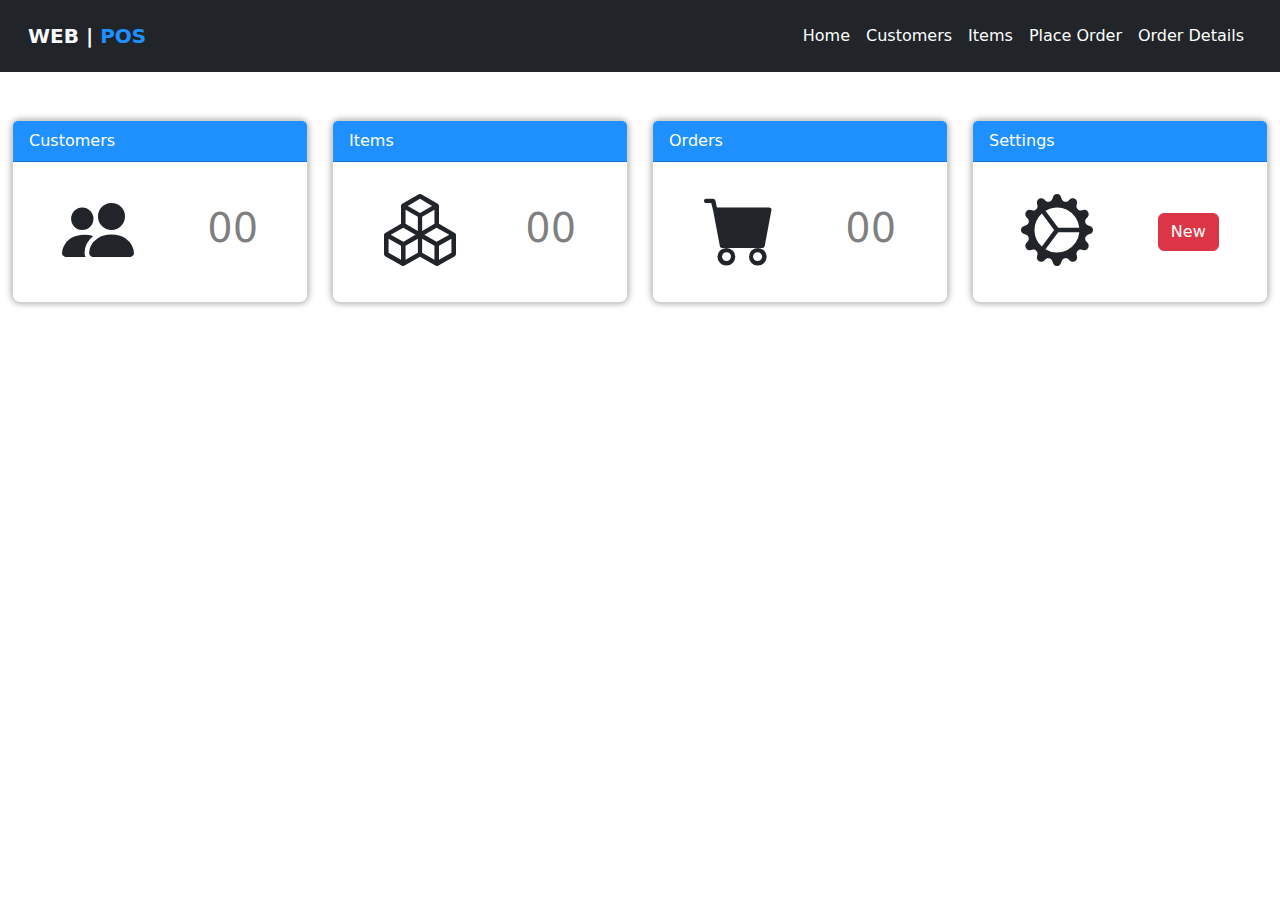
<file: FrontEnd-POS/index.html>
<!DOCTYPE html>
<html lang="en">
<head>
    <meta charset="UTF-8">
    <meta name="viewport" content="width=device-width, initial-scale=1">
    <link rel="icon" href="assets/logo.png">
    <title>JavaEE POS</title>

    <!--Link Bootstrap Framework-->
    <link rel="stylesheet" href="assets/Bootstrap/bootstrap-5.2.1/css/bootstrap.min.css">
    <link rel="stylesheet" href="assets/Bootstrap/bootstrap-icons/bootstrap-icons.css">
    <link rel="stylesheet" href="assets/styles/style.css">
</head>

<body>
<!--Navigation-->
<header>
    <nav class="navbar navbar-expand-lg navbar-dark bg-dark posNavi position-relative p-3">
        <div class="container-fluid">
            <a class="navbar-brand text-light fw-bold" href="#">
                WEB | <span style="color: dodgerblue">POS </span>
            </a>
            <button aria-controls="navbarSupportedContent" aria-expanded="false" aria-label="Toggle navigation"
                    class="navbar-toggler" data-bs-target="#navbarSupportedContent"
                    data-bs-toggle="collapse" type="button">
                <span class="navbar-toggler-icon"></span>
            </button>
            <div class="collapse navbar-collapse flex-row-reverse" id="navbarSupportedContent">
                <ul class="navbar-nav mb-2 mb-lg-0">
                    <li class="nav-item" id="homeBtn">
                        <a aria-current="page" class="nav-link active" href="#">Home</a>
                    </li>
                    <li class="nav-item" id="customerBtn">
                        <a class="nav-link active" href="pages/customer.html">Customers</a>
                    </li>
                    <li class="nav-item" id="itemBtn">
                        <a class="nav-link active" href="pages/item.html">Items</a>
                    </li>
                    <li class="nav-item" id="orderBtn">
                        <a class="nav-link active" href="pages/orders.html">Place Order</a>
                    </li>
                    <li class="nav-item" id="orderDetailsBtn">
                        <a class="nav-link active" href="pages/orderDetails.html">Order Details</a>
                    </li>
                </ul>
            </div>
        </div>
    </nav>
</header>

<!--Home-->
<main class="container-fluid mt-2" id="HomeSection">
    <div class="jumbotron mt-5">
        <div id="home-tiles">
            <div class="row">
                <div class="col-lg-6 col-xl-3 mb-2">
                    <div class="card sectionBorder">
                        <div class="card-header font-weight-bolder" style="background-color: dodgerblue">Customers</div>
                        <div class="card-body d-flex justify-content-around align-items-center">
                            <div class="dash-tile-icon me-2"><i class="bi bi-people-fill"></i></div>
                            <div class="dash-tile-text text-black-50"><h1 id="txtCustomerCount">00</h1></div>
                        </div>
                    </div>
                </div>
                <div class="col-lg-6 col-xl-3 mb-2">
                    <div class="card sectionBorder">
                        <div class="card-header font-weight-bolder" style="background-color: dodgerblue">Items</div>
                        <div class="card-body d-flex justify-content-around align-items-center">
                            <div class="dash-tile-icon"><i class="bi bi-boxes"></i></div>
                            <div class="dash-tile-text text-black-50"><h1 id="txtItemsCount">00</h1></div>
                        </div>
                    </div>
                </div>
                <div class="col-lg-6 col-xl-3 mb-2">
                    <div class="card sectionBorder">
                        <div class="card-header font-weight-bolder" style="background-color: dodgerblue">Orders</div>
                        <div class="card-body d-flex justify-content-around align-items-center">
                            <div class="dash-tile-icon"><i class="bi bi-cart-fill"></i></div>
                            <div class="dash-tile-text text-black-50"><h1 id="txtOrderCount">00</h1></div>
                        </div>
                    </div>
                </div>
                <div class="col-lg-6 col-xl-3 mb-2">
                    <div class="card sectionBorder">
                        <div class="card-header font-weight-bolder" style="background-color: dodgerblue">Settings</div>
                        <div class="card-body d-flex justify-content-around align-items-center">
                            <div class="dash-tile-icon" style=""><i class="bi bi-gear-wide-connected"></i></div>
                            <div>
                                <button class="btn btn-danger">New</button>
                            </div>
                        </div>
                    </div>
                </div>
            </div>
        </div>
    </div>
</main>

<script src="assets/Bootstrap/bootstrap-5.2.1/js/bootstrap.min.js"></script>
<script src="assets/jQuery/jquery-3.6.1.min.js"></script>
<script src="controllers/DashboardController.js"></script>
</body>
</html>
</file>
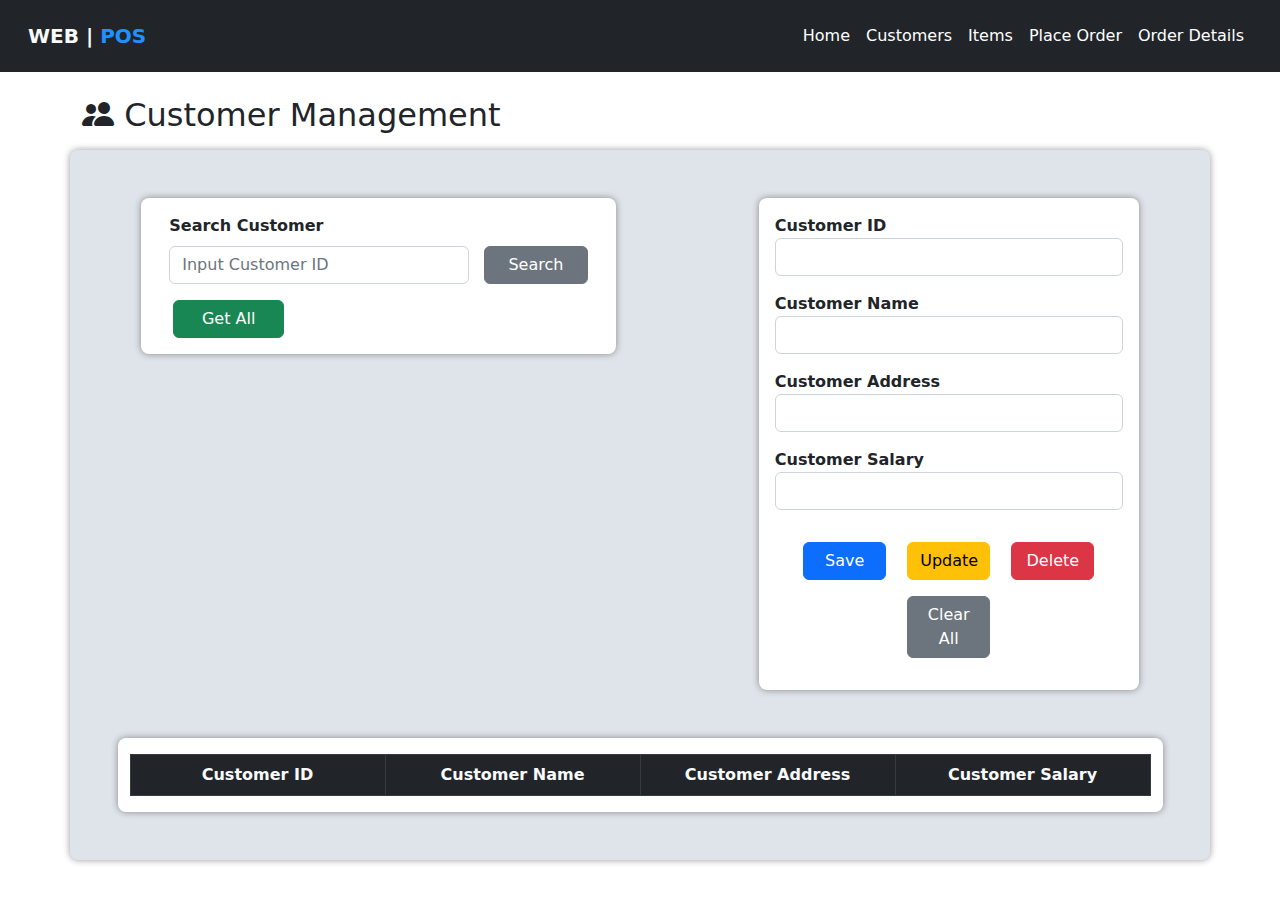
<file: FrontEnd-POS/pages/customer.html>
<!DOCTYPE html>
<html lang="en">
<head>
    <meta charset="UTF-8">
    <meta name="viewport" content="width=device-width, initial-scale=1">
    <link rel="icon" href="../assets/logo.png">
    <title>Customer Management</title>

    <!--Link Bootstrap Framework-->
    <link rel="stylesheet" href="../assets/Bootstrap/bootstrap-5.2.1/css/bootstrap.min.css">
    <link rel="stylesheet" href="../assets/Bootstrap/bootstrap-icons/bootstrap-icons.css">
    <link rel="stylesheet" href="../assets/styles/sweetalert-11.6.16/sweetalert.min.css">
    <link rel="stylesheet" href="../assets/styles/style.css">
</head>

<body>
<!--Navigation-->
<header>
    <nav class="navbar navbar-expand-lg navbar-dark bg-dark posNavi position-relative p-3">
        <div class="container-fluid">
            <a class="navbar-brand text-light fw-bold" href="#">
                WEB | <span style="color: dodgerblue">POS </span>
            </a>
            <button aria-controls="navbarSupportedContent" aria-expanded="false" aria-label="Toggle navigation"
                    class="navbar-toggler" data-bs-target="#navbarSupportedContent"
                    data-bs-toggle="collapse" type="button">
                <span class="navbar-toggler-icon"></span>
            </button>
            <div class="collapse navbar-collapse flex-row-reverse" id="navbarSupportedContent">
                <ul class="navbar-nav mb-2 mb-lg-0">
                    <li class="nav-item" id="homeBtn">
                        <a aria-current="page" class="nav-link active" href="../index.html">Home</a>
                    </li>
                    <li class="nav-item" id="customerBtn">
                        <a class="nav-link active" href="#">Customers</a>
                    </li>
                    <li class="nav-item" id="itemBtn">
                        <a class="nav-link active" href="item.html">Items</a>
                    </li>
                    <li class="nav-item" id="orderBtn">
                        <a class="nav-link active" href="orders.html">Place Order</a>
                    </li>
                    <li class="nav-item" id="orderDetailsBtn">
                        <a class="nav-link active" href="orderDetails.html">Order Details</a>
                    </li>
                </ul>
            </div>
        </div>
    </nav>
</header>

<!--Customer Management-->
<main class="container-fluid" id="CustomerSection">
    <div class="container d-flex flex-grow-1 flex-column">
        <div class="position-relative d-inline-block mt-3 mt-lg-4 mt-md-4">
            <h2 id="H1-3"><i class="bi bi-people-fill"></i> Customer Management</h2>
        </div>
    </div>
    <div class="container d-flex flex-grow-1 flex-column sectionBorder mb-5 mt-2" style="background-color: #dfe4ea">
        <div class="row justify-content-around" style="height: max-content">
            <!--Customer Search-->
            <div class="col-10 col-md-6 col-lg-5 p-0 mt-5 sectionBorder"
                 style="background-color: white; height: max-content ">
                <div class="row mb-3 ms-3 me-3 mt-3">
                    <label class="fw-bold" for="searchCusId">Search Customer</label>
                    <div class="input-group">
                        <input class="form-control me-3 mt-2 rounded-2 w-50" id="searchCusId" type="search"
                               placeholder="Input Customer ID">
                        <button class="btn btn-secondary mt-2 rounded-2 w-25" id="btnSearchCustomer" type="button">Search
                        </button>
                    </div>
                    <button class="btn btn-success mt-3 ms-3 rounded-2 w-25" id="btnGetAllCustomers" type="button">Get
                        All
                    </button>
                </div>
            </div>
            <!--Customer Form-->
            <div class="col-10 col-md-5 col-lg-4 p-0 mt-5 mb-4 sectionBorder" style="background-color: white">
                <form action="customer" id="customerForm">
                    <div class="mb-3 ms-3 me-3 mt-3 ">
                        <label class="fw-bold" for="txtCusId">Customer ID</label>
                        <input class="form-control" id="txtCusId" type="text" name="id">
                        <span class="control-error"></span>
                    </div>
                    <div class="mb-3 ms-3 me-3 mt-3 ">
                        <label class="fw-bold" for="txtCusName">Customer Name</label>
                        <input class="form-control" id="txtCusName" type="text" name="name">
                        <span class="control-error"></span>
                    </div>
                    <div class="mb-3 ms-3 me-3 mt-3 ">
                        <label class="fw-bold" for="txtCusAddress">Customer Address</label>
                        <input class="form-control" id="txtCusAddress" type="text" name="address">
                        <span class="control-error"></span>
                    </div>
                    <div class="mb-3 ms-3 me-3 mt-3 ">
                        <label class="fw-bold" for="txtCustomerSalary">Customer Salary</label>
                        <input class="form-control" id="txtCustomerSalary" type="text" name="salary">
                        <span class="control-error"></span>
                    </div>
                    <div class="m-4 text-center">
                        <button class="btn btn-primary mt-2 m-2 w-25" id="btnSaveCustomer" type="button">Save</button>
                        <button class="btn btn-warning mt-2 m-2 w-25" id="btnUpdateCustomer" type="button">Update
                        </button>
                        <button class="btn btn-danger mt-2 m-2 w-25" id="btnDeleteCustomer" type="button">Delete
                        </button>
                        <button class="btn btn-secondary mt-2 m-2 w-25" id="btnClearAllCustomer" type="button">Clear All
                        </button>
                    </div>
                </form>
            </div>
        </div>
        <div class="row mt-5 mb-5 mt-md-2 mt-lg-4 justify-content-around">
            <!--Customer Table-->
            <div class="col-11 justify-content-around sectionBorder" style="background: white">
                <div class="customerTableDiv">
                    <table class="table table-bordered table-hover table-cursor mt-3">
                        <thead class="text-light table-dark text-center table-bordered">
                        <tr>
                            <th class="w-25">Customer ID</th>
                            <th class="w-25">Customer Name</th>
                            <th class="w-25">Customer Address</th>
                            <th class="w-25">Customer Salary</th>
                        </tr>
                        </thead>
                        <tbody id="customerTable"></tbody>
                    </table>
                </div>
            </div>
        </div>
    </div>
</main>

<script src="../assets/Bootstrap/bootstrap-5.2.1/js/bootstrap.min.js"></script>
<script src="../assets/jQuery/jquery-3.6.1.min.js"></script>
<script src="../assets/styles/sweetalert-11.6.16/sweetalert.min.js"></script>
<script src="../util/alert.js"></script>
<script src="../util/validation.js"></script>
<script src="../controllers/CustomerController.js"></script>
</body>
</html>
</file>
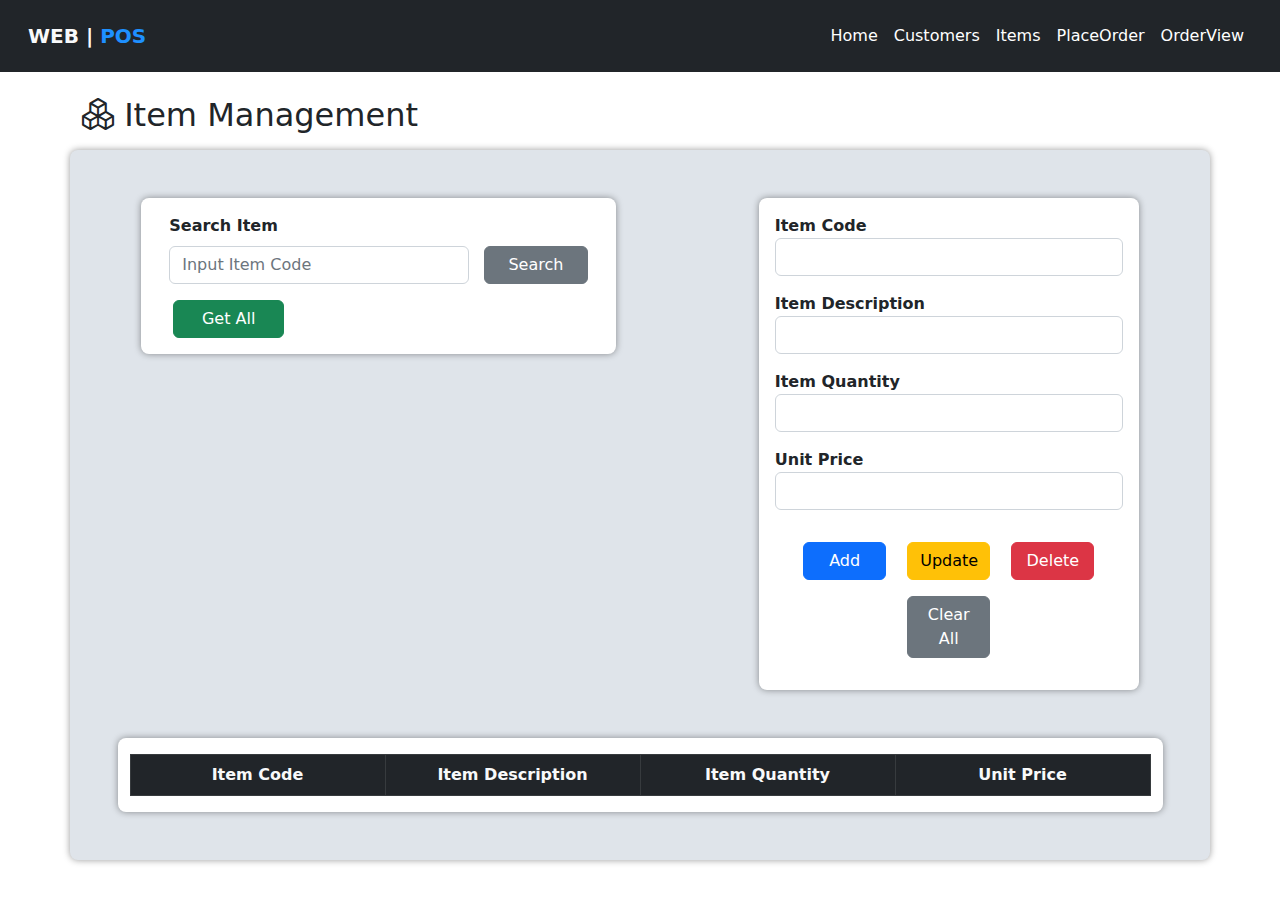
<file: FrontEnd-POS/pages/item.html>
<!DOCTYPE html>
<html lang="en">
<head>
    <meta charset="UTF-8">
    <meta name="viewport" content="width=device-width, initial-scale=1">
    <link rel="icon" href="../assets/logo.png">
    <title>Item Management</title>

    <!--Link Bootstrap Framework-->
    <link rel="stylesheet" href="../assets/Bootstrap/bootstrap-5.2.1/css/bootstrap.min.css">
    <link rel="stylesheet" href="../assets/Bootstrap/bootstrap-icons/bootstrap-icons.css">
    <link rel="stylesheet" href="../assets/styles/sweetalert-11.6.16/sweetalert.min.css">
    <link rel="stylesheet" href="../assets/styles/style.css">
</head>

<body>
<!--Navigation-->
<header>
    <nav class="navbar navbar-expand-lg navbar-dark bg-dark posNavi position-relative p-3">
        <div class="container-fluid">
            <a class="navbar-brand text-light fw-bold" href="#">
                WEB | <span style="color: dodgerblue">POS </span>
            </a>
            <button aria-controls="navbarSupportedContent" aria-expanded="false" aria-label="Toggle navigation"
                    class="navbar-toggler" data-bs-target="#navbarSupportedContent"
                    data-bs-toggle="collapse" type="button">
                <span class="navbar-toggler-icon"></span>
            </button>
            <div class="collapse navbar-collapse flex-row-reverse" id="navbarSupportedContent">
                <ul class="navbar-nav mb-2 mb-lg-0">
                    <li class="nav-item" id="homeBtn">
                        <a aria-current="page" class="nav-link active" href="../index.html">Home</a>
                    </li>
                    <li class="nav-item" id="customerBtn">
                        <a class="nav-link active" href="customer.html">Customers</a>
                    </li>
                    <li class="nav-item" id="itemBtn">
                        <a class="nav-link active" href="#">Items</a>
                    </li>
                    <li class="nav-item" id="orderBtn">
                        <a class="nav-link active" href="orders.html">PlaceOrder</a>
                    </li>
                    <li class="nav-item" id="orderDetailsBtn">
                        <a class="nav-link active" href="orderDetails.html">OrderView</a>
                    </li>
                </ul>
            </div>
        </div>
    </nav>
</header>

<!--Item Management-->
<main class="container-fluid" id=ItemSection>
    <div class="container d-flex flex-grow-1 flex-column">
        <div class="position-relative d-inline-block mt-3 mt-lg-4 mt-md-4">
            <h2 id="H1-1"><i class="bi bi-boxes"></i> Item Management</h2>
        </div>
    </div>
    <div class="container d-flex flex-grow-1 flex-column sectionBorder mb-5 mt-2" style="background-color: #dfe4ea">
        <div class="row justify-content-around" style="height: max-content">
            <!--Item Search-->
            <div class="col-10 col-md-6 col-lg-5 p-0 mt-5 sectionBorder"
                 style="background-color: white; height: max-content">
                <div class="row mb-3 ms-3 me-3 mt-3">
                    <label class="fw-bold" for="txtSearchItemCode">Search Item</label>
                    <div class="input-group">
                        <input class="form-control me-3 mt-2 rounded-2 w-50" id="txtSearchItemCode" type="search"
                               placeholder="Input Item Code">
                        <button class="btn btn-secondary mt-2 rounded-2 w-25" id="btnSearchItem" type="button">Search
                        </button>
                    </div>
                    <button class="btn btn-success mt-3 ms-3 rounded-2 w-25" id="btnGetAllItems" type="button">Get All
                    </button>
                </div>
            </div>
            <!--Item Form-->
            <div class="col-10 col-md-5 col-lg-4 p-0 mt-5 mb-4 sectionBorder" style="background-color: white">
                <form action="item" id="itemForm">
                    <div class="mb-3 ms-3 me-3 mt-3 ">
                        <label class="fw-bold" for="txtItemCode">Item Code</label>
                        <input class="form-control" id="txtItemCode" name="code" type="text">
                        <span class="control-error"></span>
                    </div>
                    <div class="mb-3 ms-3 me-3 mt-3 ">
                        <label class="fw-bold" for="txtItemDescription">Item Description</label>
                        <input class="form-control " id="txtItemDescription" name="description" type="text">
                        <span class="control-error"></span>
                    </div>
                    <div class="mb-3 ms-3 me-3 mt-3 ">
                        <label class="fw-bold" for="txtItemQuantity">Item Quantity</label>
                        <input class="form-control " id="txtItemQuantity" name="qty" type="text">
                        <span class="control-error"></span>
                    </div>
                    <div class="mb-3 ms-3 me-3 mt-3 ">
                        <label class="fw-bold" for="txtItemUnitPrice">Unit Price</label>
                        <input class="form-control " id="txtItemUnitPrice" name="unitPrice" type="text">
                        <span class="control-error"></span>
                    </div>
                    <div class="m-4 text-center">
                        <button class="btn btn-primary mt-2 m-2 w-25" id="btnAddItem" type="button">Add</button>
                        <button class="btn btn-warning mt-2 m-2 w-25" id="btnUpdateItem" type="button">Update</button>
                        <button class="btn btn-danger mt-2 m-2 w-25" id="btnDeleteItem" type="button">Delete</button>
                        <button class="btn btn-secondary mt-2 m-2 w-25" id="btnClearAllItem" type="button">Clear All
                        </button>
                    </div>
                </form>
            </div>
        </div>
        <div class="row mt-5 mb-5 mt-md-2 mt-lg-4 justify-content-around">
            <!--Item Table-->
            <div class="col-11 justify-content-around sectionBorder" style="background: white">
                <div class="ItemTableDiv">
                    <table class="table table-bordered table-hover table-cursor mt-3">
                        <thead class="text-light table-dark text-center  table-bordered">
                        <tr>
                            <th class="w-25">Item Code</th>
                            <th class="w-25">Item Description</th>
                            <th class="w-25">Item Quantity</th>
                            <th class="w-25">Unit Price</th>
                        </tr>
                        </thead>
                        <tbody id="ItemTable"></tbody>
                    </table>
                </div>
            </div>
        </div>
    </div>
</main>

<script src="../assets/Bootstrap/bootstrap-5.2.1/js/bootstrap.min.js"></script>
<script src="../assets/jQuery/jquery-3.6.1.min.js"></script>
<script src="../assets/styles/sweetalert-11.6.16/sweetalert.min.js"></script>
<script src="../util/alert.js"></script>
<script src="../util/validation.js"></script>
<script src="../controllers/ItemController.js"></script>
</body>
</html>
</file>
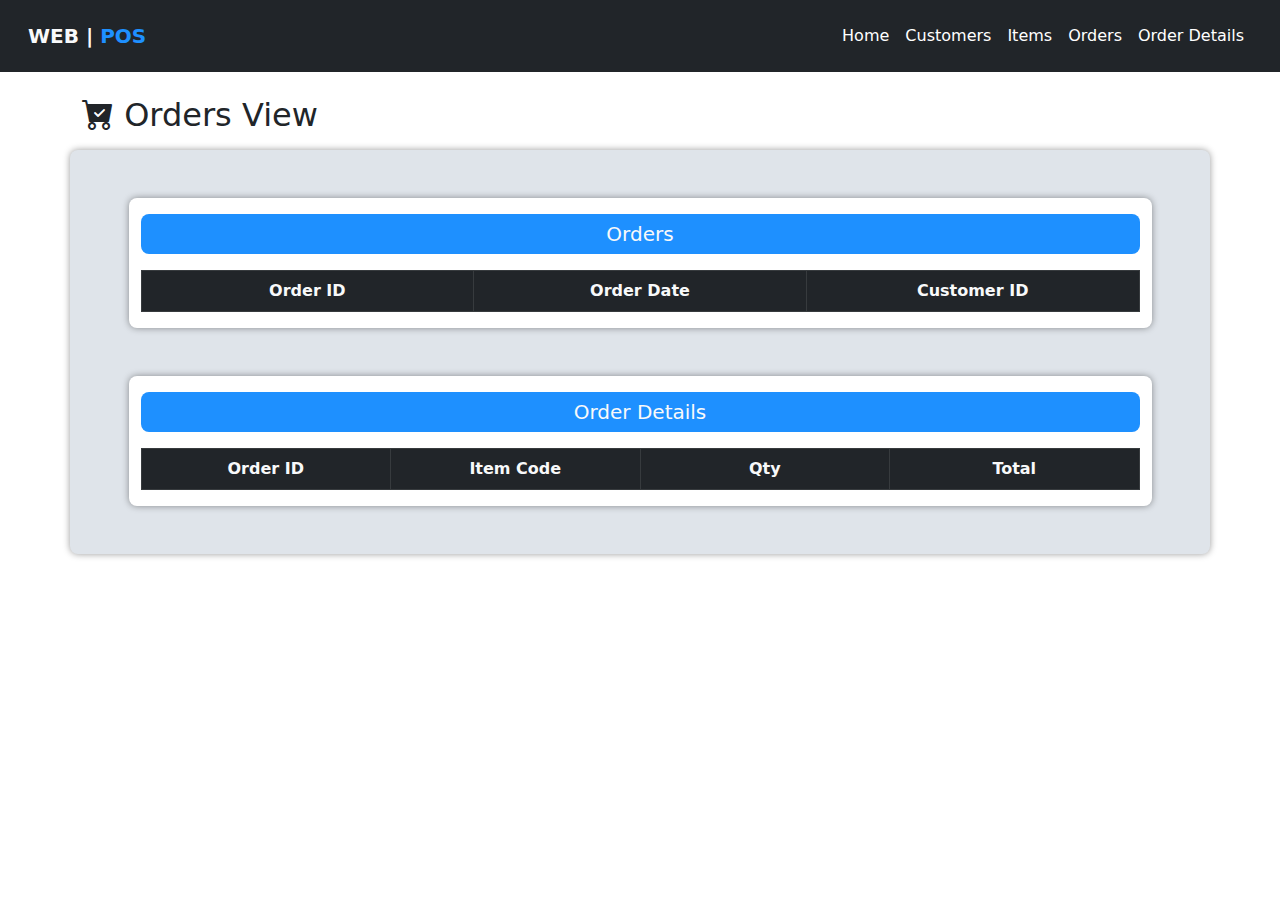
<file: FrontEnd-POS/pages/orderDetails.html>
<!DOCTYPE html>
<html lang="en">
<head>
    <meta charset="UTF-8">
    <meta name="viewport" content="width=device-width, initial-scale=1">
    <link rel="icon" href="../assets/logo.png">
    <title>OrderDetails Management</title>

    <!--Link Bootstrap Framework-->
    <link rel="stylesheet" href="../assets/Bootstrap/bootstrap-5.2.1/css/bootstrap.min.css">
    <link rel="stylesheet" href="../assets/Bootstrap/bootstrap-icons/bootstrap-icons.css">
    <link rel="stylesheet" href="../assets/styles/style.css">
</head>

<body>
<!--Navigation-->
<header>
    <nav class="navbar navbar-expand-lg navbar-dark bg-dark posNavi position-relative p-3">
        <div class="container-fluid">
            <a class="navbar-brand text-light fw-bold" href="#">
                WEB | <span style="color: dodgerblue">POS </span>
            </a>
            <button aria-controls="navbarSupportedContent" aria-expanded="false" aria-label="Toggle navigation"
                    class="navbar-toggler" data-bs-target="#navbarSupportedContent"
                    data-bs-toggle="collapse" type="button">
                <span class="navbar-toggler-icon"></span>
            </button>
            <div class="collapse navbar-collapse flex-row-reverse" id="navbarSupportedContent">
                <ul class="navbar-nav mb-2 mb-lg-0">
                    <li class="nav-item" id="homeBtn">
                        <a aria-current="page" class="nav-link active" href="../index.html">Home</a>
                    </li>
                    <li class="nav-item" id="customerBtn">
                        <a class="nav-link active" href="customer.html">Customers</a>
                    </li>
                    <li class="nav-item" id="itemBtn">
                        <a class="nav-link active" href="item.html">Items</a>
                    </li>
                    <li class="nav-item" id="orderBtn">
                        <a class="nav-link active" href="orders.html">Orders</a>
                    </li>
                    <li class="nav-item" id="orderDetailsBtn">
                        <a class="nav-link active" href="#">Order Details</a>
                    </li>
                </ul>
            </div>
        </div>
    </nav>
</header>

<!--Order Details-->
<main class="container-fluid" id="OrderDetails">
    <div class="container d-flex flex-grow-1 flex-column">
        <div class="position-relative d-inline-block mt-3 mt-lg-4 mt-md-4">
            <h2 id="H1"><i class="bi bi-cart-check-fill"></i> Orders View</h2>
        </div>
    </div>
    <div class="container d-flex flex-grow-1 flex-column mt-2 mb-5 sectionBorder"
         style="background-color: #dfe4ea; height: max-content">
        <div class="row justify-content-around" style="height: max-content">
            <div class="row justify-content-evenly">
                <!--Orders Table-->
                <div class="col-11 justify-content-around sectionBorder mt-5 mb-5" style="background: white">
                    <h5 class="text-center p-2 text-light rounded-3 mt-3" style="background: dodgerblue">Orders</h5>
                    <div class="customerTableDiv">
                        <table class="table table-bordered mt-3">
                            <thead class="text-light table-dark text-center table-bordered">
                            <tr>
                                <th class="w-25">Order ID</th>
                                <th class="w-25">Order Date</th>
                                <th class="w-25">Customer ID</th>
                            </tr>
                            </thead>
                            <tbody id="tblOrder"></tbody>
                        </table>
                    </div>
                </div>
                <!--OrdersDetails Table-->
                <div class="col-11 justify-content-around sectionBorder mb-5" style="background: white">
                    <h5 class="text-center p-2 text-light rounded-3 mt-3" style="background: dodgerblue">Order Details</h5>
                    <div class="customerTableDiv">
                        <table class="table table-bordered mt-3">
                            <thead class="text-light table-dark text-center table-bordered">
                            <tr>
                                <th class="w-25">Order ID</th>
                                <th class="w-25">Item Code</th>
                                <th class="w-25">Qty</th>
                                <th class="w-25">Total</th>
                            </tr>
                            </thead>
                            <tbody id="tblOrderDetails"></tbody>
                        </table>
                    </div>
                </div>
            </div>
        </div>
    </div>
</main>

<script src="../assets/Bootstrap/bootstrap-5.2.1/js/bootstrap.min.js"></script>
<script src="../assets/jQuery/jquery-3.6.1.min.js"></script>
<script src="../controllers/OrderViewsController.js"></script>
</body>
</html>
</file>
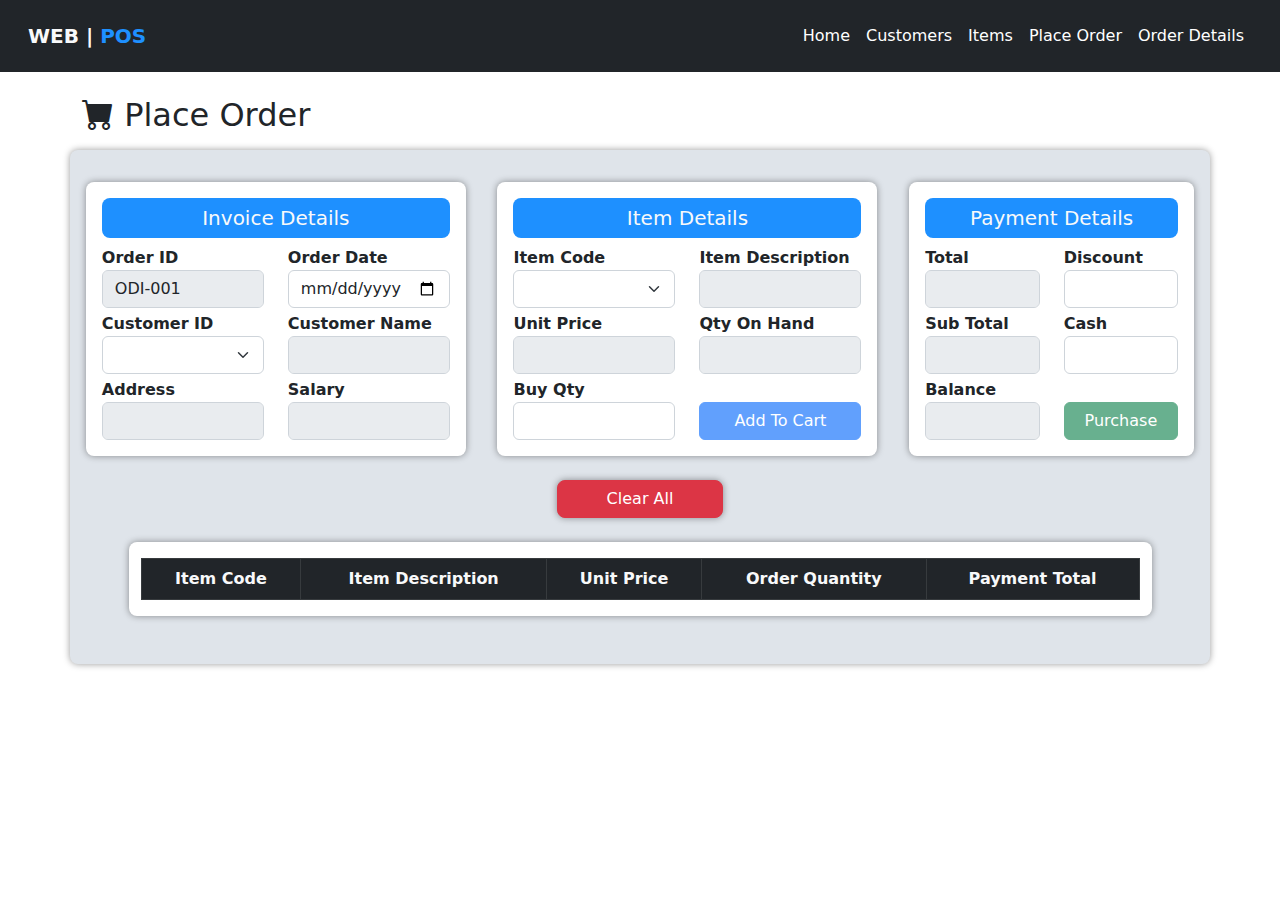
<file: FrontEnd-POS/pages/orders.html>
<!DOCTYPE html>
<html lang="en">
<head>
    <meta charset="UTF-8">
    <meta name="viewport" content="width=device-width, initial-scale=1">
    <link rel="icon" href="../assets/logo.png">
    <title>Orders Management</title>

    <!--Link Bootstrap Framework-->
    <link rel="stylesheet" href="../assets/Bootstrap/bootstrap-5.2.1/css/bootstrap.min.css">
    <link rel="stylesheet" href="../assets/Bootstrap/bootstrap-icons/bootstrap-icons.css">
    <link rel="stylesheet" href="../assets/styles/sweetalert-11.6.16/sweetalert.min.css">
    <link rel="stylesheet" href="../assets/styles/style.css">
</head>

<body>
<!--Navigation-->
<header>
    <nav class="navbar navbar-expand-lg navbar-dark bg-dark posNavi position-relative p-3">
        <div class="container-fluid">
            <a class="navbar-brand text-light fw-bold" href="#">
                WEB | <span style="color: dodgerblue">POS </span>
            </a>
            <button aria-controls="navbarSupportedContent" aria-expanded="false" aria-label="Toggle navigation"
                    class="navbar-toggler" data-bs-target="#navbarSupportedContent"
                    data-bs-toggle="collapse" type="button">
                <span class="navbar-toggler-icon"></span>
            </button>
            <div class="collapse navbar-collapse flex-row-reverse" id="navbarSupportedContent">
                <ul class="navbar-nav mb-2 mb-lg-0">
                    <li class="nav-item" id="homeBtn">
                        <a aria-current="page" class="nav-link active" href="../index.html">Home</a>
                    </li>
                    <li class="nav-item" id="customerBtn">
                        <a class="nav-link active" href="customer.html">Customers</a>
                    </li>
                    <li class="nav-item" id="itemBtn">
                        <a class="nav-link active" href="item.html">Items</a>
                    </li>
                    <li class="nav-item" id="orderBtn">
                        <a class="nav-link active" href="#">Place Order</a>
                    </li>
                    <li class="nav-item" id="orderDetailsBtn">
                        <a class="nav-link active" href="orderDetails.html">Order Details</a>
                    </li>
                </ul>
            </div>
        </div>
    </nav>
</header>

<!--Order Management-->
<main class="container-fluid" id="OrderSection">
    <div class="container d-flex flex-grow-1 flex-column">
        <div class="position-relative d-inline-block mt-3 mt-lg-4 mt-md-4">
            <h2 id="H1-2"><i class="bi bi-cart-fill"></i> Place Order</h2>
        </div>
    </div>
    <div class="container d-flex flex-grow-1 flex-column sectionBorder mb-5 mt-2" style="background-color: #dfe4ea">
        <div class="row justify-content-around mt-3" style="height: min-content">
            <!--Invoice Details-->
            <div class="col-10 col-md-5 col-lg-4 p-3 mt-3 sectionBorder" style="background-color: white">
                <h5 class="text-center p-2 text-light rounded-3" style="background: dodgerblue">Invoice Details</h5>
                <div class="row mt-1">
                    <div class="col-12 col-md-6 col-lg-6">
                        <label class="fw-bold" for="orderId">Order ID</label>
                        <input class="form-control" disabled id="orderId" type="text" value="ODI-001">
                    </div>
                    <div class="col-12 col-md-6 col-lg-6">
                        <label class="fw-bold" for="orderDate">Order Date</label>
                        <input class="form-control" id="orderDate" type="date">
                    </div>
                </div>
                <div class="row mt-1">
                    <div class="col-12 col-md-6 col-lg-6">
                        <label class="fw-bold" for="cmbCustomerId">Customer ID</label>
                        <select aria-label="Default select example" class="form-select" id="cmbCustomerId"
                                value="Customer ID">
                        </select>
                    </div>
                    <div class="col-12 col-md-6 col-lg-6">
                        <label class="fw-bold" for="customerName">Customer Name</label>
                        <input class="form-control" disabled id="customerName" type="text">
                    </div>
                </div>
                <div class="row mt-1">
                    <div class="col-12 col-md-6 col-lg-6">
                        <label class="fw-bold" for="customerAddress">Address</label>
                        <input class="form-control" disabled id="customerAddress" type="text">
                    </div>
                    <div class="col-12 col-md-6 col-lg-6">
                        <label class="fw-bold" for="customerSalary">Salary</label>
                        <input class="form-control" disabled id="customerSalary" type="text">
                    </div>
                </div>
            </div>
            <!--Item Details-->
            <div class="col-10 col-md-5 col-lg-4 p-3 mt-3 sectionBorder" style="background-color: white">
                <h5 class="text-center p-2 text-light rounded-3" style="background: dodgerblue">Item Details</h5>
                <div class="row mt-1">
                    <div class="col-12 col-md-6 col-lg-6">
                        <label class="fw-bold" for="cmbItemCode">Item Code</label>
                        <select aria-label="Default select example" class="form-select" id="cmbItemCode"
                                value="Item Code">
                        </select>
                    </div>
                    <div class="col-12 col-md-6 col-lg-6">
                        <label class="fw-bold" for="itemName">Item Description</label>
                        <input class="form-control" disabled id="itemName" type="text">
                    </div>
                </div>
                <div class="row mt-1">
                    <div class="col-12 col-md-6 col-lg-6">
                        <label class="fw-bold" for="itemPrice">Unit Price</label>
                        <input class="form-control" disabled id="itemPrice" type="text">
                    </div>
                    <div class="col-12 col-md-6 col-lg-6">
                        <label class="fw-bold" for="qtyOnHand">Qty On Hand</label>
                        <input class="form-control" disabled id="qtyOnHand" type="text">
                    </div>
                </div>
                <div class="row mt-1">
                    <div class="col-12 col-md-6 col-lg-6">
                        <label class="fw-bold" for="buyQty">Buy Qty</label>
                        <input class="form-control" id="buyQty" type="text">
                        <strong class="control-error" id="lblCheckQty"></strong>
                    </div>
                    <div class="col-12 col-md-6 col-lg-6 mt-4 ">
                        <button class="btn btn-primary w-100" id="btnAddToCart" type="button">Add To Cart</button>
                    </div>
                </div>
            </div>
            <!--Payment Details-->
            <div class="col-10 col-md-5 col-lg-3 p-3 mt-3 sectionBorder" style="background-color: white">
                <h5 class="text-center p-2 text-light rounded-3" style="background: dodgerblue">Payment Details</h5>
                <div class="row mt-1">
                    <div class="col-12 col-md-6 col-lg-6">
                        <label class="fw-bold" for="txtTotal">Total</label>
                        <input class="form-control" disabled id="txtTotal" type="number">
                    </div>
                    <div class="col-12 col-md-6 col-lg-6">
                        <label class="fw-bold" for="txtDiscount">Discount</label>
                        <input class="form-control" id="txtDiscount" role="spinbutton" type="number">
                    </div>
                </div>
                <div class="row mt-1">
                    <div class="col-12 col-md-6 col-lg-6">
                        <label class="fw-bold" for="txtSubTotal">Sub Total</label>
                        <input class="form-control" disabled id="txtSubTotal" type="number">
                    </div>
                    <div class="col-12 col-md-6 col-lg-6">
                        <label class="fw-bold" for="txtCash">Cash</label>
                        <input class="form-control" id="txtCash" type="text">
                        <strong class="control-error" id="lblCheckSubtotal"></strong>
                    </div>
                </div>
                <div class="row mt-1">
                    <div class="col-12 col-md-6 col-lg-6">
                        <label class="fw-bold" for="txtBalance">Balance</label>
                        <input class="form-control" disabled id="txtBalance" type="number">
                    </div>
                    <div class="col-12 col-md-6 col-lg-6 mt-4">
                        <button class="btn btn-success w-100" id="btnPurchase" type="submit">Purchase</button>
                    </div>
                </div>
            </div>
            <!--Clear All-->
            <div class="d-grid col-6 col-md-2 mt-4 mb-2">
                <button class="btn btn-danger sectionBorder" id="btnClearAll" type="button">Clear All</button>
            </div>
            <!--PlaceOrder Table-->
            <div class="row mt-1 mb-5 mt-md-2 mt-lg-3 justify-content-around">
                <div class="col-11 justify-content-around sectionBorder" style="background: white">
                    <div class="PlaceOrderTableDiv">
                        <table class="table table-bordered table-hover mt-3">
                            <thead class="text-light table-dark text-center  table-bordered">
                            <tr>
                                <th>Item Code</th>
                                <th>Item Description</th>
                                <th>Unit Price</th>
                                <th>Order Quantity</th>
                                <th>Payment Total</th>
                            </tr>
                            </thead>
                            <tbody id="tblAddToCart"></tbody>
                        </table>
                    </div>
                </div>
            </div>
        </div>
    </div>
</main>

<script src="../assets/Bootstrap/bootstrap-5.2.1/js/bootstrap.min.js"></script>
<script src="../assets/jQuery/jquery-3.6.1.min.js"></script>
<script src="../assets/styles/sweetalert-11.6.16/sweetalert.min.js"></script>
<script src="../util/alert.js"></script>
<script src="../util/validation.js"></script>
<script src="../controllers/PurchaseOrderController.js"></script>
</body>
</html>
</file>
<file: FrontEnd-POS/assets/styles/style.css>
.sectionBorder {
    box-shadow: rgba(0, 0, 0, 0.4) 0 0px 7px;
    border-radius: 8px;
}

.dash-tile-icon {
    font-size: 4.5em;
}

.card-header {
    color: white !important;
}

.table-cursor tbody tr {
    cursor: pointer;
}

.control-error {
    color: red;
    font-size: 0.9em;
}
</file>
